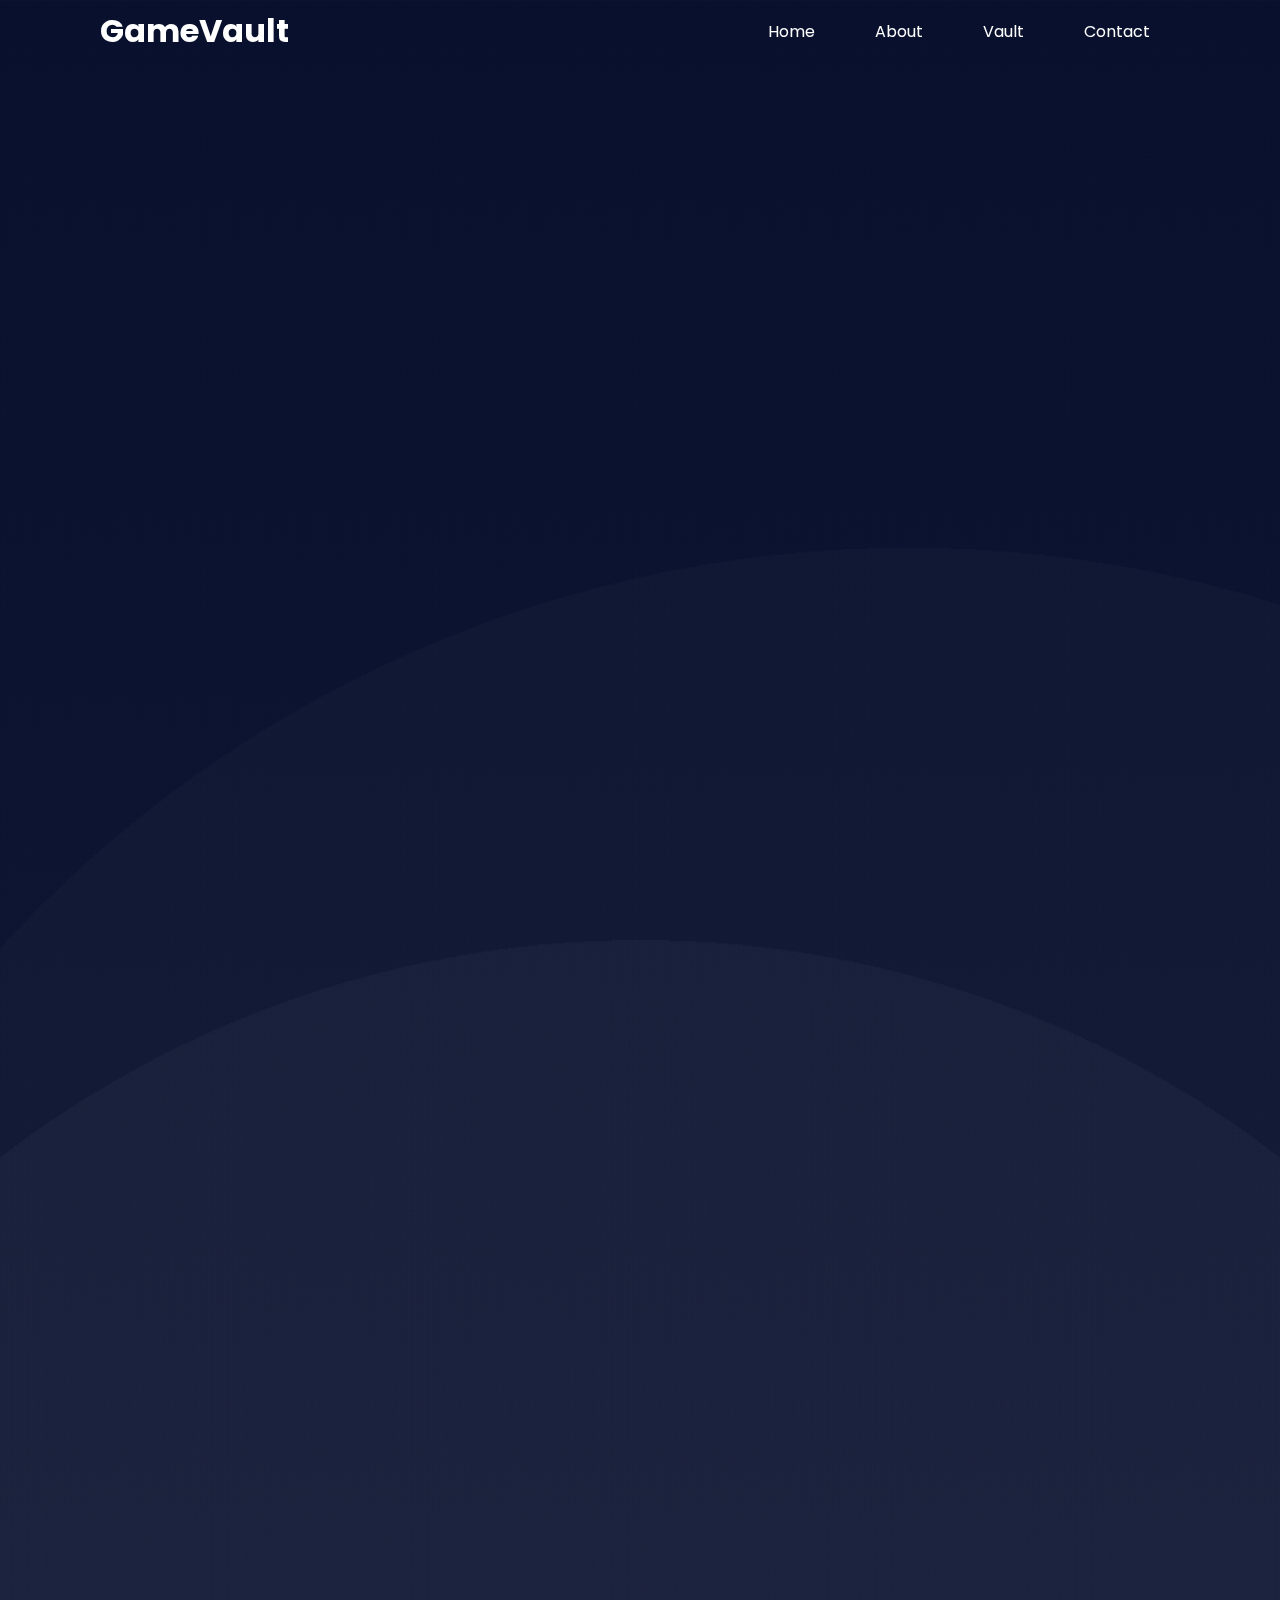
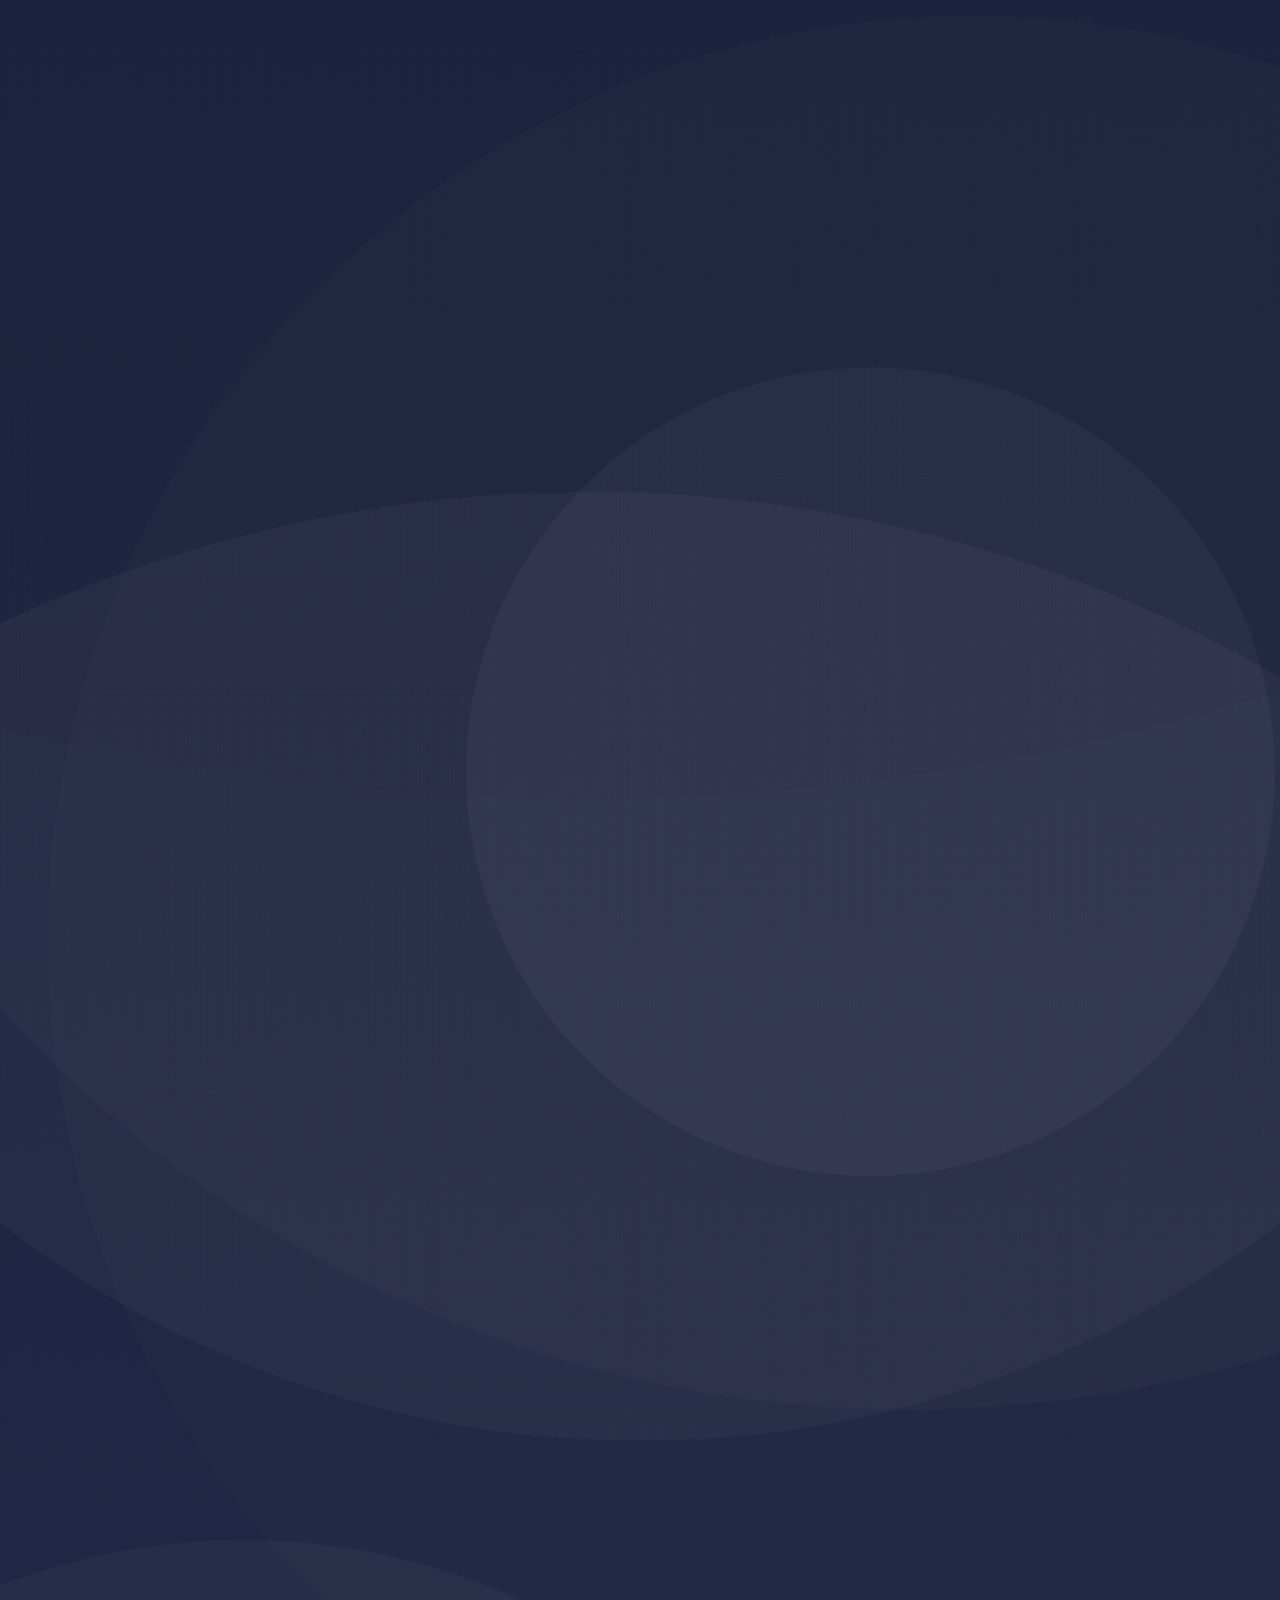
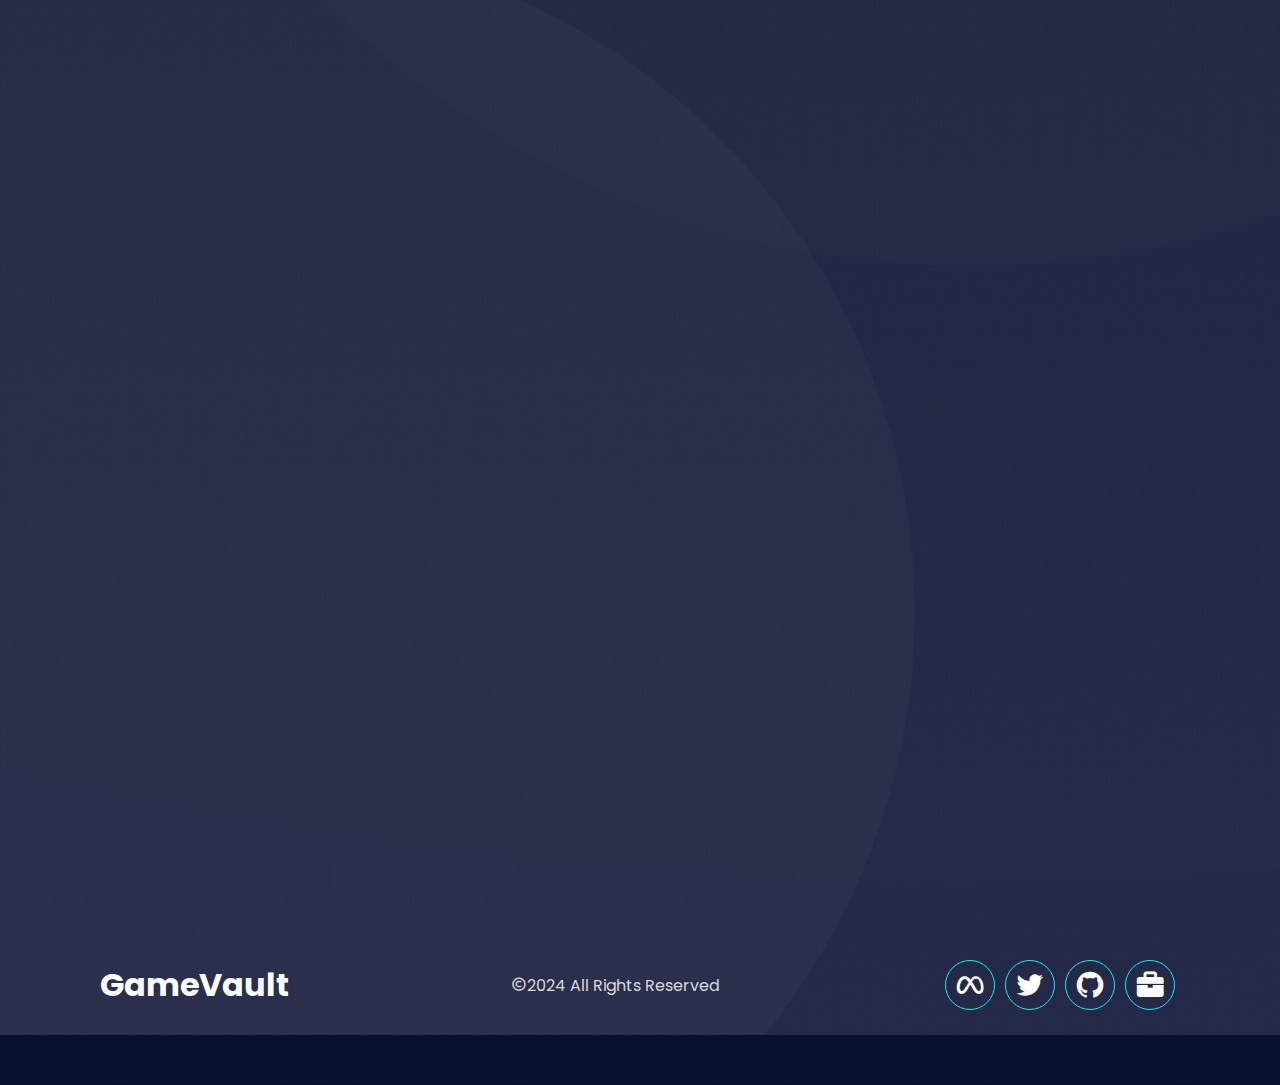
<file: ClassicGameVault/index.html>
<!DOCTYPE html>
<html lang="en">
  <head>
    <meta charset="UTF-8" />
    <meta name="viewport" content="width=device-width, initial-scale=1.0" />
    <link rel="stylesheet" href="CSS/Style.css" />
    <link rel="icon" type="icon" href="Images/Icon.png" />
    <link
      rel="stylesheet"
      href="https://cdn.jsdelivr.net/npm/boxicons@latest/css/boxicons.min.css"
    />
    <title>Classic GameVault</title>
  </head>
  <body>
    <header>
      <a href="index.html" class="logo">GameVault</a>
      <ul class="nav">
        <li><a href="#home">Home</a></li>
        <li><a href="#about">About</a></li>
        <li><a href="#vault">Vault</a></li>
        <li><a href="#contact">Contact</a></li>
      </ul>
      <div class="toggleMenu" onclick="toggleMenu();"></div>
    </header>
    <div class="banner animeX" id="home">
      <div class="bg">
        <div class="content">
          <h2>
            A New Home For<br />
            Classical Games
          </h2>
          <p>
            Step into a realm of timeless joy as our new home warmly welcomes
            classical games, preserving the essence of nostalgia in a modern
            gaming sanctuary.
          </p>
          <a href="#vault" class="btn">Play Now</a>
        </div>
        <img src="Images/Imahe.png" alt="Banner Image" />
      </div>
    </div>
    <div class="about animeX" id="about">
      <div class="contentBx">
        <h2>About</h2>
        <p>
          Welcome to "Classic GameVault," a digital sanctuary that pays homage
          to the enduring charm of classical games. Within this haven, tradition
          and innovation seamlessly intertwine, offering a space where
          enthusiasts and newcomers alike can rediscover the joy of strategic
          moves, the thrill of competition, and the timeless camaraderie these
          games evoke. Whether you're a seasoned player seeking a refuge for
          your favorite classics or a curious newcomer eager to explore the
          allure of bygone games, Classic GameVault welcomes all to join in
          celebrating the magic that classical games bring to our lives.
        </p>
      </div>
      <img src="Images/About.png" alt="About Image" />
    </div>
    <div class="games animeX" id="vault">
      <h2>The Vault</h2>
      <div class="cardBx">
        <div class="card" data-item="pc">
          <img src="Images/Pong.png" alt="Pong Image" />
          <div class="content">
            <div class="progress-line"><span></span></div>
            <div class="info">
              <p>Pong</p>
              <a href="Html/pong.html">Play</a>
            </div>
          </div>
        </div>
        <div class="card" data-item="pc">
          <img src="Images/Snake.png" alt="Snake Image" />
          <div class="content">
            <div class="progress-line"><span></span></div>
            <div class="info">
              <p>Snake</p>
              <a href="Html/snake.html">Play</a>
            </div>
          </div>
        </div>
        <div class="card" data-item="pc">
          <img src="Images/Tictactoe.png" alt="Pong Image" />
          <div class="content">
            <div class="progress-line"><span></span></div>
            <div class="info">
              <p>Tic Tac Toe</p>
              <a href="Html/tictactoe.html">Play</a>
            </div>
          </div>
        </div>
        <div class="card" data-item="pc">
          <img src="Images/Hangman.png" alt="Pong Image" />
          <div class="content">
            <div class="progress-line"><span></span></div>
            <div class="info">
              <p>Hangman</p>
              <a href="Html/hangman.html">Play</a>
            </div>
          </div>
        </div>
      </div>
    </div>
    <div class="contact animeX" id="contact">
      <img src="Images/Contact.png" alt="Contact Image" />
      <div class="form">
        <h1>Contact Me</h1>
        <form id="contactForm">
          <div class="inputBx">
            <p>Enter Name</p>
            <input type="text" id="name" placeholder="Full Name" />
          </div>
          <div class="inputBx">
            <p>Enter Email</p>
            <input type="text" id="user_email" placeholder="Email" />
          </div>
          <div class="inputBx">
            <p>Subject</p>
            <input type="text" id="subject" placeholder="Subject" />
          </div>
          <div class="inputBx">
            <p>Message</p>
            <textarea id="message" placeholder="Message Here"></textarea>
          </div>
          <div class="inputBx">
            <input type="button" value="Submit" onclick="sendMessage();" />
          </div>
        </form>
      </div>
    </div>
    <footer>
      <div class="info">
        <a href="index.html" class="logo">GameVault</a>
        <p><i class="bx bx-copyright"></i>2024 All Rights Reserved</p>
        <ul>
          <li><a href="https://www.facebook.com/MJFiguer"><i class="bx bxl-meta"></i></a></li>
          <li><a href="https://twitter.com/MatttJerson"><i class="bx bxl-twitter"></i></a></li>
          <li><a href="https://github.com/MattJerson"><i class="bx bxl-github"></i></a></li>
          <li><a href="https://portfolio-rho-brown-66.vercel.app/"><i class="bx bxs-briefcase"></i></a></li>
        </ul>
      </div>
    </footer>
     <script>
    window.onload = function () {
      emailjs.init("hLi1hCq9NX95nVgPb");
    };
  </script>
    <script src="JS/Script.js"></script>
    <script src="https://cdn.emailjs.com/dist/email.min.js"></script>
  </body>
</html>
</file>
<file: ClassicGameVault/CSS/Style.css>
@import url("https://fonts.googleapis.com/css2?family=Open+Sans:wght@400;500;600&family=Poppins:wght@300;400;500;600;700;800;900&display=swap");

* {
  margin: 0;
  padding: 0;
  box-sizing: border-box;
  scroll-behavior: smooth;
  font-family: "Poppins", sans-serif;
}

::-webkit-scrollbar {
  display: none;
}

body {
  scrollbar-width: none;
  -ms-overflow-style: none;
  background-image: radial-gradient(
      circle at 19% 90%,
      rgba(190, 190, 190, 0.04) 0%,
      rgba(190, 190, 190, 0.04) 17%,
      transparent 17%,
      transparent 100%
    ),
    radial-gradient(
      circle at 73% 2%,
      rgba(78, 78, 78, 0.04) 0%,
      rgba(78, 78, 78, 0.04) 94%,
      transparent 94%,
      transparent 100%
    ),
    radial-gradient(
      circle at 45% 2%,
      rgba(18, 18, 18, 0.04) 0%,
      rgba(18, 18, 18, 0.04) 55%,
      transparent 55%,
      transparent 100%
    ),
    radial-gradient(
      circle at 76% 60%,
      rgba(110, 110, 110, 0.04) 0%,
      rgba(110, 110, 110, 0.04) 34%,
      transparent 34%,
      transparent 100%
    ),
    radial-gradient(
      circle at 68% 56%,
      rgba(246, 246, 246, 0.04) 0%,
      rgba(246, 246, 246, 0.04) 16%,
      transparent 16%,
      transparent 100%
    ),
    radial-gradient(
      circle at 71% 42%,
      rgba(156, 156, 156, 0.04) 0%,
      rgba(156, 156, 156, 0.04) 47%,
      transparent 47%,
      transparent 100%
    ),
    radial-gradient(
      circle at 46% 82%,
      rgba(247, 247, 247, 0.04) 0%,
      rgba(247, 247, 247, 0.04) 39%,
      transparent 39%,
      transparent 100%
    ),
    radial-gradient(
      circle at 50% 47%,
      rgba(209, 209, 209, 0.04) 0%,
      rgba(209, 209, 209, 0.04) 45%,
      transparent 45%,
      transparent 100%
    ),
    linear-gradient(360deg, rgb(27, 33, 65), rgb(5, 14, 45));
}

header {
  top: 0;
  left: 0;
  width: 100%;
  z-index: 1000;
  display: flex;
  position: fixed;
  transition: 0.5s;
  padding: 7px 100px;
  align-items: center;
  justify-content: space-between;
}


header.sticky {
  background: #1b2141;
  box-shadow: 0 5px 20px rgba(0, 0, 0, 0.1);
}

header .logo {
  color: #fff;
  font-size: 2em;
  font-weight: 700;
  position: relative;
  text-decoration: none;
}

header .nav {
  display: flex;
  align-items: center;
  justify-content: center;
}

header ul li {
  margin: 10px;
  list-style: none;
}

header ul li a {
  color: #fff;
  padding: 10px 20px;
  border-radius: 100px;
  text-decoration: none;
}

header ul li a:hover {
  color: #050e2d;
  background: #1aeeef;
  box-shadow: 0 0 10px #1aeeef;
}

.banner {
  width: 100%;
  display: flex;
  min-height: 100vh;
  padding: 0px 100px;
  position: relative;
  align-items: center;
  justify-content: center;
}

.banner .bg {
  width: 100%;
  display: flex;
  min-height: 100vh;
  position: relative;
  align-items: center;
  justify-content: center;
}

.banner .bg .content {
  width: 50%;
  height: 100%;
}

.banner .bg .content h2 {
  color: #fff;
  font-size: 4em;
  letter-spacing: 1px;
}

.banner .bg .content p {
  font-size: 1em;
  color: #dbd9d9;
  text-align: justify;
  letter-spacing: 1px;
}

.banner .bg .content a {
  color: #fff;
  margin: 20px 0;
  font-weight: 700;
  padding: 10px 20px;
  letter-spacing: 1px;
  border-radius: 100px;
  display: inline-block;
  text-decoration: none;
  border: 1px solid #1aeeef;
}

.banner .bg .content a:hover {
  border: none;
  color: #050e2d;
  background: #1aeeef;
  box-shadow: 0 0 10px #1aeeef;
}

.banner .bg img {
  width: 600px;
}

.about {
  width: 100%;
  display: flex;
  min-height: 75vh;
  padding: 0px 100px;
  position: relative;
  align-items: center;
  justify-content: space-between;
}

.about .contentBx {
  width: 50%;
  margin: 20px;
}

.about .contentBx h2 {
  color: #fff;
  font-size: 4em;
  font-weight: 700;
}

.about .contentBx p {
  color: #dbd9d9;

  text-align: justify;
}
.games {
  width: 100%;
  display: flex;
  min-height: 100vh;
  margin: 40px auto;
  padding: 0px 100px;
  align-items: center;
  flex-direction: column;
  justify-content: center;
}

.games h2 {
  color: #fff;
  margin: 10px 0;
  font-size: 4em;
}

.games .cardBx {
  width: 100%;
  display: flex;
  flex-wrap: wrap;
  min-height: 100%;
  align-items: center;
  justify-content: center;
}

.games .cardBx .card {
  width: 500px;
  overflow: hidden;
  margin: 20px 40px;
  border-radius: 10px;
  background: #1b2141;
}

.games .cardBx .card img {
  width: 100%;
  height: 250px;
}

.games .cardBx .card .content {
  padding: 10px;
}

.games .cardBx .card .progress-line {
  width: 100%;
  height: 10px;
  position: relative;
  margin-bottom: 15px;
  border-radius: 10px;
  transform: scaleX(0);
  background: #35407e;
  transform-origin: left;
  animation: animate 1s cubic-bezier(1, 0, 0.5, 1) forwards;
}

.games .cardBx .card .progress-line span {
  width: 100%;
  height: 100%;
  position: absolute;
  border-radius: 10px;
  background: #1aeeef;
  transform: scaleX(0);
  transform-origin: left;
  box-shadow: 0 0 10px #1aeeef;
  animation: animate 1s cubic-bezier(1, 0, 0.5, 1) forwards;
}

@keyframes animate {
  100% {
    transform: scaleX(1);
  }
}

.games .cardBx .card .info {
  padding: 5px;
  display: flex;
  align-items: center;
  justify-content: space-between;
  border-top: 2px solid #35407e;
}

.games .cardBx .card .info p {
  color: #fff;
  font-size: 2em;
}

.games .cardBx .card .info a {
  color: #fff;
  margin: 10px 0;
  font-weight: 700;
  padding: 10px 20px;
  letter-spacing: 1px;
  border-radius: 100px;
  display: inline-block;
  text-decoration: none;
  border: 1px solid #1aeeef;
}

.games .cardBx .card .info a:hover {
  border: none;
  color: #050e2d;
  background: #1aeeef;
  box-shadow: 0 0 10px #1aeeef;
}

.contact {
  width: 100%;
  display: flex;
  min-height: 50vh;
  padding: 20px 100px;
  align-items: center;
  justify-content: center;
}

.contact img {
  width: 50%;
  height: 100%;
  object-fit: cover;
  border-radius: 10px;
}

.contact .form {
  width: 50%;
  margin: 30px;
}

.contact .form h1 {
  color: #fff;
}

.contact .form .inputBx {
  margin: 10px 0;
}

.contact .form .inputBx p {
  color: #fff;
}

.contact .form .inputBx input,
.contact .form .inputBx textarea {
  color: #fff;
  width: 100%;
  border: none;
  outline: none;
  padding: 10px;
  font-size: 1.1em;
  min-height: 15px;
  background: #1b2141;
}

.contact .form .inputBx textarea {
  height: 150px;
}

.contact .form .inputBx input[type="button"] {
  color: #fff;
  width: 150px;
  outline: none;
  margin: 15px 0;
  cursor: pointer;
  font-weight: 700;
  padding: 10px 20px;
  letter-spacing: 1px;
  border-radius: 100px;
  display: inline-block;
  text-decoration: none;
  background: transparent;
  border: 1px solid #1aeeef;
}

.contact .form .inputBx input[type="button"]:hover {
  border: none;
  color: #050e2d;
  background: #1aeeef;
  box-shadow: 0 0 10px #1aeeef;
}

footer {
  padding: 10px 100px;
}

footer .info {
  display: flex;
  align-items: center;
  justify-content: space-between;
}

footer .info .logo {
  color: #fff;
  font-size: 2em;
  font-weight: 700;
  position: relative;
  text-decoration: none;
}

footer .info p {
  color: #dbd9d9;
}

footer .info ul {
  display: flex;
  margin: 10px 0;
  align-items: center;
  justify-content: center;
}

footer .info ul li {
  margin: 5px;
  width: 50px;
  height: 50px;
  display: flex;
  line-height: 1px;
  list-style: none;
  border-radius: 50%;
  align-items: center;
  justify-content: center;
  border: 1px solid #1aeeef;
}

footer .info ul li:hover {
  border: none;
  background: #1aeeef;
  box-shadow: 0 0 10px #1aeeef;
}

footer .info ul li a i {
  color: #fff;
  font-size: 2em;
}

footer .info ul li:hover a i {
  color: #050e2d;
}

.animeX {
  opacity: 0;
  position: relative;
  transition: all 2s ease;
  transform: translateY(150px);
}

.animeX.active {
  opacity: 1;
  transform: translateY(0px);
}

@media (max-width: 1920px) {
  header .toggleMenu {
    display: none;
  }
}

@media (max-width: 991px) {
  header {
    padding: 15px 40px;
  }
  header .nav {
    top: 0;
    left: 0;
    right: 0;
    bottom: 0;
    z-index: 1000;
    display: none;
    position: fixed;
    align-items: center;
    background: #1b2141;
    flex-direction: column;
    justify-content: center;
  }
  header .nav.active {
    display: flex;
  }
  header .nav li {
    margin: 20px 0;
  }
  header .nav li a {
    margin: 10px 0;
    font-size: 24px;
  }
  .banner .bg img {
    position: absolute;
  }
  .banner .bg .content {
    z-index: 1;
    width: 100%;
    height: 100%;
    padding: 20px;
    border-radius: 10px;
    background: rgb(27 33 65 / 50%);
  }
  .about {
    flex-direction: column;
  }
  .about .contentBx {
    width: 100%;
  }
  .contact {
    flex-direction: column;
  }
  .contact img {
    width: 100%;
    height: 100%;
  }
  .contact .form {
    width: 100%;
    margin: 30px;
    padding: 10px;
  }
  .contact .form h1 {
    text-align: center;
  }
  footer .info {
    flex-direction: column;
  }
}

@media (max-width: 768px) {
  .banner .bg .content h2 {
    font-size: 2.2em;
  }
  .about .contentBx h2 {
    font-size: 2.2em;
  }
  .games h2 {
    font-size: 2.2em;
  }

  .games .cardBx .card img {
    height: 220px;
  }
  .contact .form h1 {
    font-size: 1.8em;
  }
  .contact .form .inputBx input,
  .contact .form .inputBx textarea {
    font-size: 16px;
  }
  footer .info p {
    font-size: 14px;
  }
  footer .info ul li {
    width: 40px;
    height: 40px;
  }
  footer .info ul li a i {
    font-size: 1.5em;
  }
}

@media (max-width: 576px) {
  body {
    padding: 0 10px;
  }
  header {
    padding: 15px 20px;
  }
  header .logo {
    font-size: 1.5em;
  }
  header .nav {
    padding-top: 20px;
  }
  header ul li {
    margin: 10px 0;
  }
  header ul li a {
    padding: 10px 15px;
  }
  .banner {
    padding: 10px;
  }
  .banner .bg .content {
    width: 100%;
    padding: 30px;
  }
  .banner .bg img {
    display: none;
  }
  .banner .bg .content h2 {
    font-size: 2em;
  }
  .about {
    padding: 10px;
  }
  .about img {
    display: none;
  }
  .about .contentBx {
    width: 100%;
  }
  .about .contentBx h2 {
    font-size: 2em;
  }
  .games {
    padding: 10px;
  }
  .games h2{
    text-align: center;
  }
  .games .cardBx .card {
    width: 100%;
    margin: 20px 0;
  }
  .games .cardBx .card img {
    height: 200px;
  }
  .games .cardBx .card .info a {
    font-size: 14px;
    padding: 8px 15px;
  }
  .contact {
    padding: 10px;
  }
  .contact img {
    display: none;
  }
  .contact .form {
    margin: 15px;
  }
  .contact .form h1 {
    font-size: 1.5em;
  }
  .contact .form .inputBx input,
  .contact .form .inputBx textarea {
    font-size: 16px;
  }
  .contact .form .inputBx input[type="submit"] {
    width: 100%;
  }
  footer .info {
    padding: 10px 0;
  }
  footer .info .logo {
    font-size: 1.5em;
  }
  footer .info p {
    font-size: 14px;
  }
  footer .info ul li {
    width: 40px;
    height: 40px;
  }
  footer .info ul li a i {
    font-size: 1.5em;
  }
}
</file>
